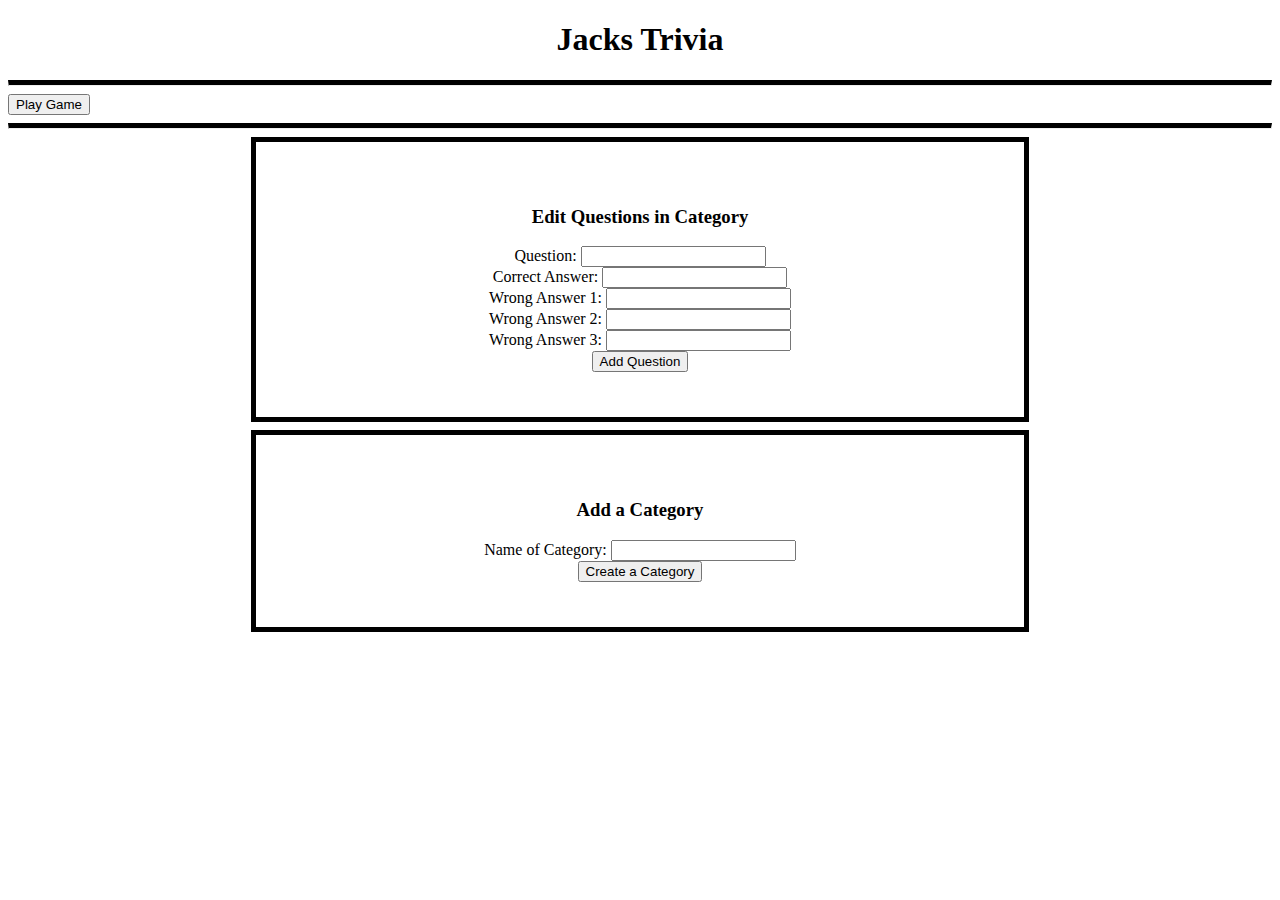
<file: index.html>
<!DOCTYPE html>
<html lang="en">
<head>
    <meta charset="UTF-8">
    <meta http-equiv="X-UA-Compatible" content="IE=edge">
    <meta name="viewport" content="width=device-width, initial-scale=1.0">
    <title>Jacks Trivia</title>
    <link  rel="stylesheet" href="index.css">
</head>
<body>
    <header>
            <h1 style="text-align:center;">Jacks Trivia</h1>
    </header>

    <hr>

    <form id="categorySelect" action="#" method="post">
        <!--button default type="submit" in a form-->
        <!--Add categories above this, add 2 more button to iterations of js loops-->
    </form>

    <hr>

    <div id="FeedContainer">

        <div id="Feed">
            <!--This is a little funky because it looks like we should pick a category here, however that would not work because then we would
                not be able to change categories because this box will fill with the question feed. Changing the questions up top is the best-->
            <form class="question">
                <p>Select a Category To Start Playing</p>
                <div class="answerBox">
                    <label for="choice1">Gotchu</label>
                    <input type="radio" value="choice1" id="choice1" name="question1">
                    <label for="choice2">Yeppers Peppers</label>
                    <input type="radio" value="choice2" id="choice2" name="question1">
                    <label for="choice3">Okedoke</label>
                    <input type="radio" value="choice3" id="choice3" name="question1">
                    <label for="choice4">Mhm</label>
                    <input type="radio" value="choice4" id="choice4" name="question1">
                </div>
                <button>Nothing Button</button>
            </form>
        </div>
    
    </div>
    
</body>

<script src="data.js"></script>
<script src="index.js"></script>
</html>
</file>
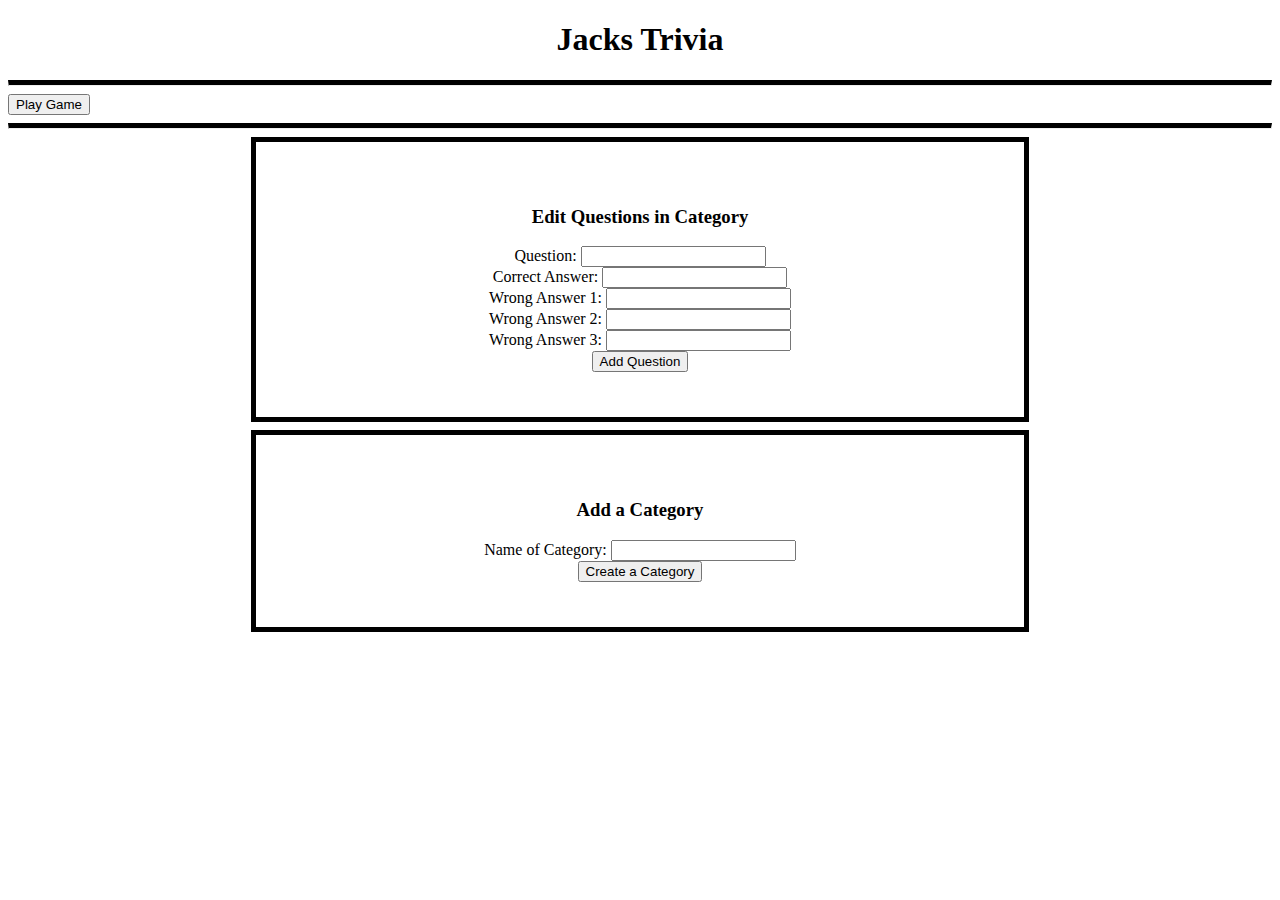
<file: editTrivia.html>
<!DOCTYPE html>
<html lang="en">
<head>
    <meta charset="UTF-8">
    <meta http-equiv="X-UA-Compatible" content="IE=edge">
    <meta name="viewport" content="width=device-width, initial-scale=1.0">
    <title>Jacks Trivia</title>
    <link href="index.css" rel="stylesheet">
</head>
<body>
    <header>
        <h1 style="text-align:center;">Jacks Trivia</h1>
    </header>
    
    <hr>
        
    <button onclick="location.href='index.html'">Play Game</button>

    <hr>

        <div id="catSelectBox" style="margin-left:auto; margin-right:auto">
            <h3>Edit Questions in Category</h3>

            <form id="catSelectForm">
            
            </form>
            <label for="questionText">Question:</label>
                <input type="text" id="questionText">
                <br>
                
                <form id="answerChoices">
                    <label for="questionText">Correct Answer:</label>
                    <input type="text" id="correctAnswer">
                    <br>
                    <label for="questionText">Wrong Answer 1:</label>
                    <input type="text" id="wrongAnswer1">
                    <br>
                    <label for="questionText">Wrong Answer 2:</label>
                    <input type="text" id="wrongAnswer2">
                    <br>
                    <label for="questionText">Wrong Answer 3:</label>
                    <input type="text" id="wrongAnswer3">
                </form>

            <button onclick="AddQuestion()">Add Question</button>

        </div>



        <div id="addCategory" style="margin-left:auto; margin-right:auto">

            <h3>Add a Category</h3>

            <label for="catName">Name of Category:</label>
            <input type="text" id="catName">
            
            <br>
            <button onclick="AddCat()">Create a Category</button>

        </div>
    
</body>

<script src="editTrivia.js"></script>
</html>
</file>
<file: index.css>
hr{
    border-top: 5px solid black;
}
#FeedContainer{
    display: flex; justify-content: center;
}
#Feed{
    display:flex; flex-direction:column; overflow-y: scroll; height:80vh;
}
.question, #addCategory, #catSelectBox{
    border: 5px solid black; padding:5vh 5vw;  width:50vw;
    margin-bottom:.5em;
    text-align: center;
}
.answerBox{
    display:flex; justify-content:center;
}
</file>
